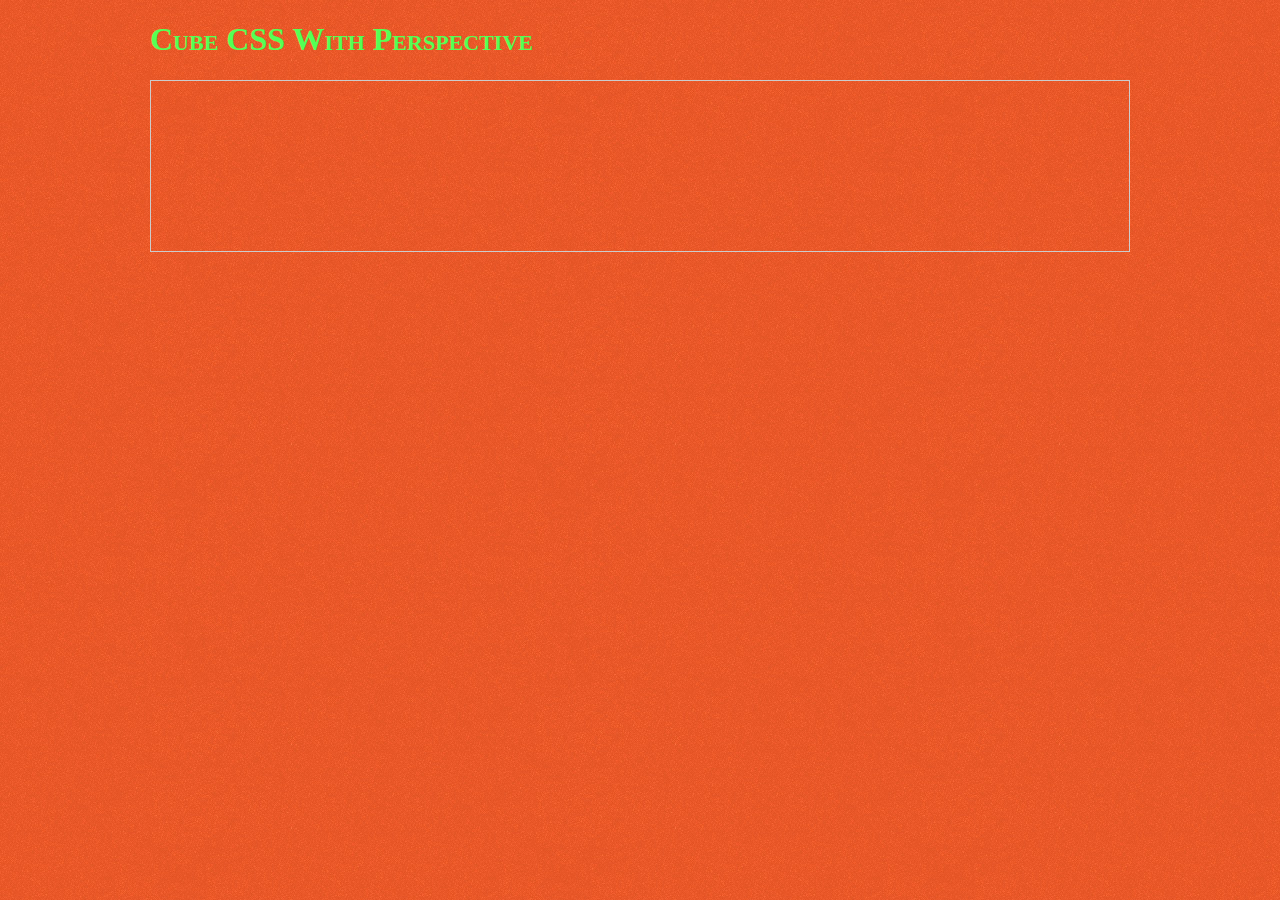
<file: index.html>
<!doctype html>
<html>
<head>
<meta charset="utf-8">
<title>..::Perspective::..</title>
<link type="text/css" rel="stylesheet" href="style.css" />
</head>
<body>
	<div class="content">
		<h1>Cube CSS With Perspective</h1>
		<div class="cube-container">
		
		<div id="cube1">
			<div class="front">T</div>
			<div class="back">A</div>
			<div class="right">:</div>
			<div class="left"></div>
			<div class="top">C</div>
			<div class="bottom">A</div>
		</div>
	
		<div id="cube2">
			<div class="front">h</div>
			<div class="back">l</div>
			<div class="right">B</div>
			<div class="left">C</div>
			<div class="top">u</div>
			<div class="bottom">P</div>
		</div>
		
		<div id="cube3">
			<div class="front">a</div>
			<div class="back">i</div>
			<div class="right">:</div>
			<div class="left">S</div>
			<div class="top">b</div>
			<div class="bottom">u</div>
		</div>
		
		
		<div id="cube4">
			<div class="front">t</div>
			<div class="back">G</div>
			<div class="right">Y</div>
			<div class="left">S</div>
			<div class="top">e</div>
			<div class="bottom">r</div>
		</div>
		
		
		<div id="cube5">
			<div class="front">'s</div>
			<div class="back">H</div>
			<div class="right">...</div>
			<div class="left"></div>
			<div class="top">...</div>
			<div class="bottom">e</div>
		</div>
	
		</div>
	</div>
</body>
</html>
</file>
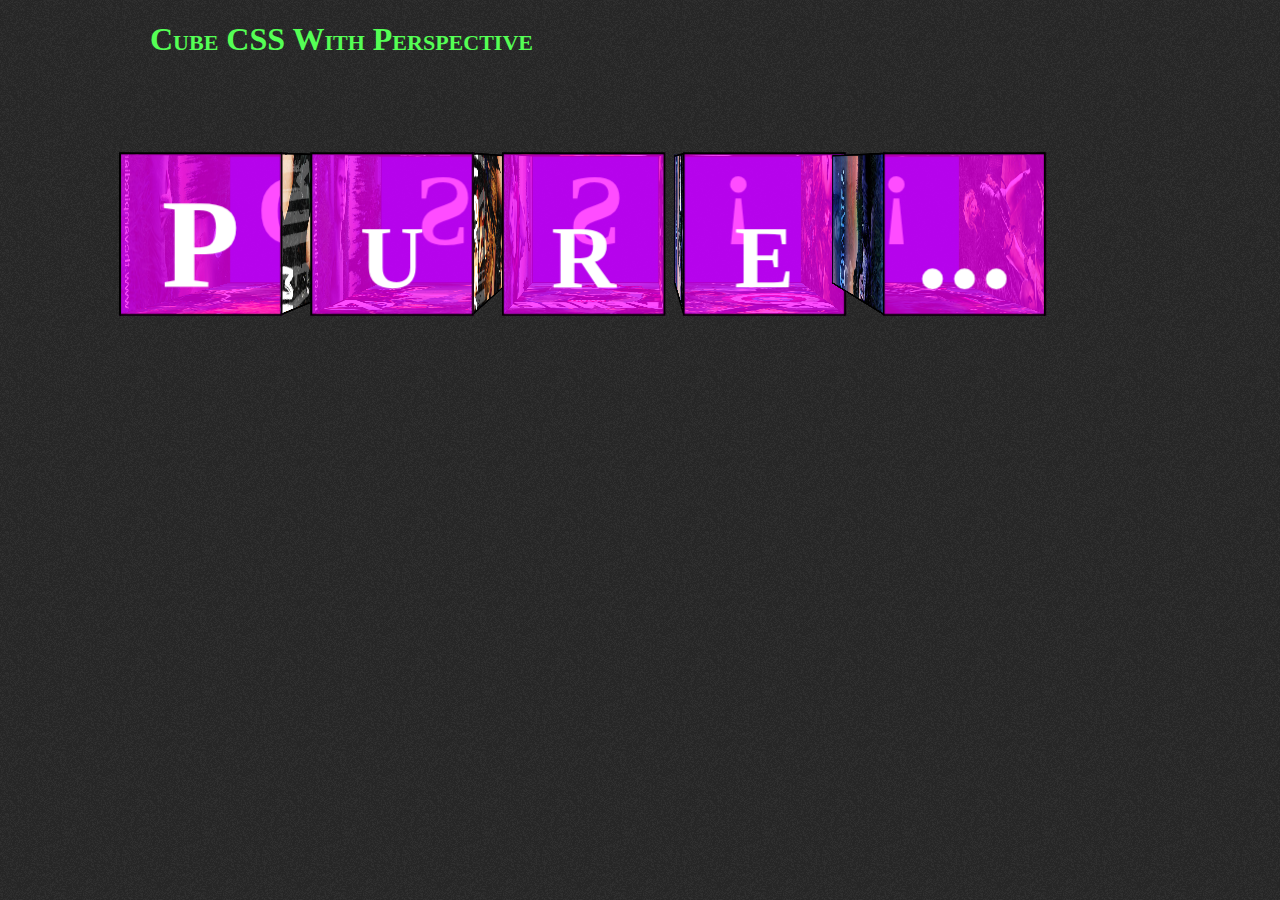
<file: demo2.html>
<!doctype html>
<html>
<head>
<meta charset="utf-8">
<title>..::Perspective::..</title>
<link type="text/css" rel="stylesheet" href="style2.css" />
</head>
<body>
	<div class="content">
		<h1>Cube CSS With Perspective</h1>
		<div class="cube-container">
		
		<div id="cube1">
			<div class="front"></div>
			<div class="back"></div>
			<div class="right"></div>
			<div class="left"></div>
			<div class="top">C</div>
			<div class="bottom">P</div>
		</div>
	
		<div id="cube2">
			<div class="front"></div>
			<div class="back"></div>
			<div class="right"></div>
			<div class="left"></div>
			<div class="top">S</div>
			<div class="bottom">u</div>
		</div>
		
		<div id="cube3">
			<div class="front"></div>
			<div class="back"></div>
			<div class="right"></div>
			<div class="left"></div>
			<div class="top">S</div>
			<div class="bottom">r</div>
		</div>
		
		
		<div id="cube4">
			<div class="front"></div>
			<div class="back"></div>
			<div class="right"></div>
			<div class="left"></div>
			<div class="top">!</div>
			<div class="bottom">e</div>
		</div>
		
		
		<div id="cube5">
			<div class="front"></div>
			<div class="back"></div>
			<div class="right"></div>
			<div class="left"></div>
			<div class="top">!</div>
			<div class="bottom">...</div>
		</div>
	
		</div>
	</div>
</body>
</html>
</file>
<file: style.css>
body{
	background-image:url(images/pattern_bg.jpg);
}

.content{
	width:980px;
	margin:0 auto;
}

.cube-container {
	height: 170px;
	position: relative;
	margin: 0 auto 40px;
	border: 1px solid #CCC;
	-webkit-perspective: 1200px;
	-moz-perspective: 1200px;
	-o-perspective: 1200px;
	perspective: 1200px;
}

h1{
	font-variant:small-caps;
	color:#5F5;
}

.cube-container > div{
	width:170px;
	height:170px;
	position: absolute;
	-webkit-transform-style: preserve-3d;
	-moz-transform-style: preserve-3d;
	-o-transform-style: preserve-3d;
	transform-style: preserve-3d;
	-webkit-animation: spincubeWebkit 18s infinite cubic-bezier(.34,1,1,.47);
	-moz-animation: spincubeMoz    18s infinite cubic-bezier(.34,1,1,.47);
	-o-animation: spincubeO      18s infinite cubic-bezier(.34,1,1,.47);
	animation: spincube       18s infinite cubic-bezier(.34,1,1,.47);
	-webkit-transform: rotateX(0) translateY(-340px);
	-moz-transform: rotateX(0) translateY(-340px);
	-o-transform: rotateX(0) translateY(-340px);
	-transform: rotateX(0) translateY(-340px);
}

#cube1 {
	top:0;
	left:0;
	
}

#cube2 {
	top:0;
	left:200px;
	-webkit-animation-delay:150ms;
	-moz-animation-delay:150ms;
	-o-animation-delay:150ms;
	animation-delay:150ms;
}

#cube3 {
	top:0;
	left:400px;
	-webkit-animation-delay:300ms;
	-moz-animation-delay:300ms;
	-o-animation-delay:300ms;
	animation-delay:300ms;
}

#cube4 {
	top:0;
	left:600px;
	-webkit-animation-delay:450ms;
	-moz-animation-delay:450ms;
	-o-animation-delay:450ms;
	animation-delay:450ms;
}

#cube5 {
	top:0;
	left:830px;
	-webkit-animation-delay:600ms;	
	-moz-animation-delay:600ms;
	-o-animation-delay:600ms;
	animation-delay:600ms;
}


.cube-container > div > div {
	display: block;
	position: absolute;
	width: 170px;
	height: 170px;
	border: 2px solid black;
	line-height: 170px;
	font-size: 120px;
	font-weight: bold;
	color: white;
	text-align: center;
	font-variant:small-caps;
}

.front  {
	background-color: hsla(   0, 100%, 50%, 0.7 ); 
	-webkit-transform: translateZ(86px);
	-moz-transform: translateZ(86px);
	-o-transform: translateZ(86px);
	transform: translateZ(86px);
}

.back {
	background-color: hsla(  60, 100%, 50%, 0.7 );
	-webkit-transform: rotateY(-180deg) translateZ(86px);
	-moz-transform: rotateY(-180deg) translateZ(86px);
	-o-transform: rotateY(-180deg) translateZ(86px);
	transform: rotateY(-180deg) translateZ(86px);
}

.right {
	background-color: hsla( 120, 100%, 50%, 0.7 );
	-webkit-transform: rotateY(90deg) translateZ(86px);
	-moz-transform: rotateY(90deg) translateZ(86px);
	-o-transform: rotateY(90deg) translateZ(86px);
	transform: rotateY(90deg) translateZ(86px);
}

.left {
	background-color: hsla( 300, 100%, 20%, 0.7 );
	-webkit-transform: rotateY(-90deg) translateZ(86px);
	-moz-transform: rotateY(-90deg) translateZ(86px);
	-o-transform: rotateY(-90deg) translateZ(86px);
	transform: rotateY(-90deg) translateZ(86px);
}

.top {
	background-color: hsla( 240, 100%, 50%, 0.7 );
	-webkit-transform: rotateX(90deg) translateZ(86px);
	-moz-transform: rotateX(90deg) translateZ(86px);
	-o-transform: rotateX(90deg) translateZ(86px);
	transform: rotateX(90deg) translateZ(86px);
}

.bottom {
	background-color: hsla( 300, 100%, 50%, 0.7 );
	-webkit-transform: rotateX(-90deg) translateZ(86px);
	-moz-transform: rotateX(-90deg) translateZ(86px);
	-o-transform: rotateX(-90deg) translateZ(86px);
	transform: rotateX(-90deg) translateZ(86px);
}

@-webkit-keyframes spincubeWebkit {
	
	0% { 
		-webkit-transform: rotateX(30deg) translateY(-340px);
	}
	8%{
		-webkit-transform: rotateX(0) translateZ(0);
	}
	16%{
		-webkit-transform: rotateX(90deg) translateY(220px);
	}
	32%{
		-webkit-transform: rotateX(90deg) translateY(0);
	}
	40%{
		-webkit-transform: rotateX(-90deg) translateY(340px);
	}
	48%{
		-webkit-transform: rotateX(-90deg) translateY(0);
	}
	56%{
		-webkit-transform: rotateY(90deg);
	}
	64%{
		-webkit-transform: rotateY(90deg);
	}
	72%{
		-webkit-transform: rotateY(-90deg);
	}
	80%{
		-webkit-transform: rotateY(-90deg);
	}
	86%{
		-webkit-transform:translateY(50px) rotateX(40deg) rotateY(-180deg) ;
	}
	96%{
		-webkit-transform:rotateX(0) rotateY(-180deg) ;
	}
	100%{
		-webkit-transform: rotateX(0) translateY(-340px);
	}

}

@-moz-keyframes spincubeMoz {
	
	0% { 
		-moz-transform: rotateX(30deg) translateY(-340px);
	}
	8%{
		-moz-transform: rotateX(0) translateZ(0);
	}
	16%{
		-moz-transform: rotateX(90deg) translateY(220px);
	}
	32%{
		-moz-transform: rotateX(90deg) translateY(0);
	}
	40%{
		-moz-transform: rotateX(-90deg) translateY(340px);
	}
	48%{
		-moz-transform: rotateX(-90deg) translateY(0);
	}
	56%{
		-moz-transform: rotateY(90deg);
	}
	64%{
		-moz-transform: rotateY(90deg);
	}
	72%{
		-moz-transform: rotateY(-90deg);
	}
	80%{
		-moz-transform: rotateY(-90deg);
	}
	86%{
		-moz-transform:translateY(50px) rotateX(40deg) rotateY(-180deg) ;
	}
	96%{
		-moz-transform:rotateX(0) rotateY(-180deg) ;
	}
	100%{
		-moz-transform: rotateX(0) translateY(-340px);
	}

}

@-o-keyframes spincubeO {
	
	0% { 
		-o-transform: rotateX(30deg) translateY(-340px);
	}
	8%{
		-o-transform: rotateX(0) translateZ(0);
	}
	16%{
		-o-transform: rotateX(90deg) translateY(220px);
	}
	32%{
		-o-transform: rotateX(90deg) translateY(0);
	}
	40%{
		-o-transform: rotateX(-90deg) translateY(340px);
	}
	48%{
		-o-transform: rotateX(-90deg) translateY(0);
	}
	56%{
		-o-transform: rotateY(90deg);
	}
	64%{
		-o-transform: rotateY(90deg);
	}
	72%{
		-o-transform: rotateY(-90deg);
	}
	80%{
		-o-transform: rotateY(-90deg);
	}
	86%{
		-o-transform:translateY(50px) rotateX(40deg) rotateY(-180deg) ;
	}
	96%{
		-o-transform:rotateX(0) rotateY(-180deg) ;
	}
	100%{
		-o-transform: rotateX(0) translateY(-340px);
	}

}

@keyframes spincube{
	
	0% { 
		transform: rotateX(30deg) translateY(-340px);
	}
	8%{
		transform: rotateX(0) translateZ(0);
	}
	16%{
		transform: rotateX(90deg) translateY(220px);
	}
	32%{
		transform: rotateX(90deg) translateY(0);
	}
	40%{
		transform: rotateX(-90deg) translateY(340px);
	}
	48%{
		transform: rotateX(-90deg) translateY(0);
	}
	56%{
		transform: rotateY(90deg);
	}
	64%{
		transform: rotateY(90deg);
	}
	72%{
		transform: rotateY(-90deg);
	}
	80%{
		transform: rotateY(-90deg);
	}
	86%{
		transform:translateY(50px) rotateX(40deg) rotateY(-180deg) ;
	}
	96%{
		transform:rotateX(0) rotateY(-180deg) ;
	}
	100%{
		transform: rotateX(0) translateY(-340px);
	}

}
</file>
<file: style2.css>
body{
	background-image:url(images/pattern_bg.png);
}

.content{
	width:980px;
	margin:0 auto;
}

.cube-container {
	height: 170px;
	position: relative;
	-webkit-perspective: 1200px;
	-moz-perspective: 1200px;
	-o-perspective: 1200px;
	perspective: 1200px;
}

h1{
	font-variant:small-caps;
	color:#5F5;
}

.cube-container > div{
	width:150px;
	height:300px;
	position: absolute;
	-webkit-transform-style: preserve-3d;
	-moz-transform-style: preserve-3d;
	-o-transform-style: preserve-3d;
	transform-style: preserve-3d;
	-webkit-animation: spincubeWebkit 25s infinite cubic-bezier(.34,1,1,.47);
	-moz-animation: spincubeMoz    25s infinite cubic-bezier(.34,1,1,.47);
	-o-animation: spincubeO      25s infinite cubic-bezier(.34,1,1,.47);
	animation: spincube       25s infinite cubic-bezier(.34,1,1,.47);
	-webkit-transform: rotateX(90deg) translateY(-80px);
	-moz-transform: rotateX(90deg) translateY(-80px);
	-o-transform: rotateX(90deg) translateY(-80px);
	transform: rotateX(90deg) translateY(-80px);
}

#cube1 {
	top:0;
	left:0;
	
}

#cube2 {
	top:0;
	left:180px;
	-webkit-animation-delay:150ms;
	-moz-animation-delay:150ms;
	-o-animation-delay:150ms;
	animation-delay:150ms;
}

#cube3 {
	top:0;
	left:360px;
	-webkit-animation-delay:300ms;
	-moz-animation-delay:300ms;
	-o-animation-delay:300ms;
	animation-delay:300ms;
}

#cube4 {
	top:0;
	left:530px;
	-webkit-animation-delay:450ms;
	-moz-animation-delay:450ms;
	-o-animation-delay:450ms;
	animation-delay:450ms;
}

#cube5 {
	top:0;
	left:718px;
	-webkit-animation-delay:600ms;	
	-moz-animation-delay:600ms;
	-o-animation-delay:600ms;
	animation-delay:600ms;
}


.cube-container > div > div {
	display: block;
	position: absolute;
	width: 150px;
	height: 300px;
	border: 2px solid black;
	line-height: 170px;
	font-size: 120px;
	font-weight: bold;
	color: white;
	text-align: center;
	font-variant:small-caps;
}

.front  {
	-webkit-transform: translateZ(75px);
	-moz-transform: translateZ(75px);
	-o-transform: translateZ(75px);
	transform: translateZ(75px);
	background-image:url(images/1.png);
}
#cube1 .front{
	background-position:750px 0;
}
#cube2 .front{
	background-position:600px 0;
}
#cube3 .front{
	background-position:450px 0;
}
#cube4 .front{
	background-position:300px 0;
}
#cube5 .front{
	background-position:150px 0;
}

.back {
	-webkit-transform: rotateY(-180deg) translateZ(75px);
	-moz-transform: rotateY(-180deg) translateZ(75px);
	-o-transform: rotateY(-180deg) translateZ(75px);
	transform: rotateY(-180deg) translateZ(75px);
	background-image:url(images/3.jpg);
}
#cube1 .back{
	background-position:750px 0;
}
#cube2 .back{
	background-position:600px 0;
}
#cube3 .back{
	background-position:450px 0;
}
#cube4 .back{
	background-position:300px 0;
}
#cube5 .back{
	background-position:150px 0;
}

.right {
	-webkit-transform: rotateY(90deg) translateZ(75px);
	-moz-transform: rotateY(90deg) translateZ(75px);
	-o-transform: rotateY(90deg) translateZ(75px);
	transform: rotateY(90deg) translateZ(75px);
	background-image:url(images/5.png);
}
#cube1 .right{
	background-position:750px 0;
}
#cube2 .right{
	background-position:600px 0;
}
#cube3 .right{
	background-position:450px 0;
}
#cube4 .right{
	background-position:300px 0;
}
#cube5 .right{
	background-position:150px 0;
}

.left {
	-webkit-transform: rotateY(-90deg) translateZ(75px);
	-moz-transform: rotateY(-90deg) translateZ(75px);
	-o-transform: rotateY(-90deg) translateZ(75px);
	transform: rotateY(-90deg) translateZ(75px);
	background-image:url(images/4.jpg);
}
#cube1 .left{
	background-position:750px 0;
}
#cube2 .left{
	background-position:600px 0;
}
#cube3 .left{
	background-position:450px 0;
}
#cube4 .left{
	background-position:300px 0;
}
#cube5 .left{
	background-position:150px 0;
}

.top {
	background-color: hsla( 240, 100%, 50%, 0.7 );
	-webkit-transform: rotateX(90deg) translateZ(75px);
	-moz-transform: rotateX(90deg) translateZ(75px);
	-o-transform: rotateX(90deg) translateZ(75px);
	transform: rotateX(90deg) translateZ(75px);
	width:150px !important;
	height:150px !important;
}

.bottom {
	background-color: hsla( 300, 100%, 50%, 0.7 );
	-webkit-transform: rotateX(-90deg) translateZ(225px);
	-moz-transform: rotateX(-90deg) translateZ(225px);
	-o-transform: rotateX(-90deg) translateZ(225px);
	transform: rotateX(-90deg) translateZ(225px);
	width:150px !important;
	height:150px !important;
}

@-webkit-keyframes spincubeWebkit {
	
	0% { 
		-webkit-transform: rotateX(90deg) translateY(-80px);
	}
	8%{
		-webkit-transform: rotateX(90deg) translateY(120px);
	}
	12%{
		-webkit-transform: rotateX(-90deg) translateY(0) rotateY(10deg);
	}
	20%{
		-webkit-transform: rotateX(-90deg) translateY(300px) rotateY(0);
	}
	24%{
		-webkit-transform: rotateY(0) translateY(0px);
	}
	34%{
		-webkit-transform: rotateY(0) rotateX(0);
	}
	38%{
		-webkit-transform: rotateY(180deg);
	}
	48%{
		-webkit-transform: rotateY(180deg);
	}
	52%{
		-webkit-transform: rotateY(-90deg);
	}
	62%{
		-webkit-transform: rotateY(-90deg);
	}
	66%{
		-webkit-transform: rotateY(90deg);
	}
	86%{
		-webkit-transform: rotateY(90deg);
	}
	90%{
		-webkit-transform: rotateX(0) translateY(-440px);
	}
	100%{
		-webkit-transform: rotateX(0) translateY(-440px);
	}

}

@-moz-keyframes spincubeMoz {
	
	0% { 
		-moz-transform: rotateX(90deg) translateY(-80px);
	}
	8%{
		-moz-transform: rotateX(90deg) translateY(120px);
	}
	12%{
		-moz-transform: rotateX(-90deg) translateY(0) rotateY(10deg);
	}
	20%{
		-moz-transform: rotateX(-90deg) translateY(300px) rotateY(0);
	}
	24%{
		-moz-transform: rotateY(0) translateY(0px);
	}
	34%{
		-moz-transform: rotateY(0) rotateX(0);
	}
	38%{
		-moz-transform: rotateY(180deg);
	}
	48%{
		-moz-transform: rotateY(180deg);
	}
	52%{
		-moz-transform: rotateY(-90deg);
	}
	62%{
		-webkit-transform: rotateY(-90deg);
	}
	66%{
		-moz-transform: rotateY(90deg);
	}
	86%{
		-moz-transform: rotateY(90deg);
	}
	90%{
		-moz-transform: rotateX(0) translateY(-440px);
	}
	100%{
		-moz-transform: rotateX(0) translateY(-440px);
	}

}

@-o-keyframes spincubeO {
	
	0% { 
		-o-transform: rotateX(90deg) translateY(-80px);
	}
	8%{
		-o-transform: rotateX(90deg) translateY(120px);
	}
	12%{
		-o-transform: rotateX(-90deg) translateY(0) rotateY(10deg);
	}
	20%{
		-o-transform: rotateX(-90deg) translateY(300px) rotateY(0);
	}
	24%{
		-o-transform: rotateY(0) translateY(0px);
	}
	34%{
		-o-transform: rotateY(0) rotateX(0);
	}
	38%{
		-o-transform: rotateY(180deg);
	}
	48%{
		-o-transform: rotateY(180deg);
	}
	52%{
		-o-transform: rotateY(-90deg);
	}
	62%{
		-o-transform: rotateY(-90deg);
	}
	66%{
		-o-transform: rotateY(90deg);
	}
	86%{
		-o-transform: rotateY(90deg);
	}
	90%{
		-o-transform: rotateX(0) translateY(-440px);
	}
	100%{
		-o-transform: rotateX(0) translateY(-440px);
	}

}

@keyframes spincube{
	
	0% { 
		transform: rotateX(90deg) translateY(-80px);
	}
	8%{
		transform: rotateX(90deg) translateY(120px);
	}
	12%{
		transform: rotateX(-90deg) translateY(0) rotateY(10deg);
	}
	20%{
		transform: rotateX(-90deg) translateY(300px) rotateY(0);
	}
	24%{
		transform: rotateY(0) translateY(0px);
	}
	34%{
		transform: rotateY(0) rotateX(0);
	}
	38%{
		transform: rotateY(180deg);
	}
	48%{
		transform: rotateY(180deg);
	}
	52%{
		transform: rotateY(-90deg);
	}
	62%{
		transform: rotateY(-90deg);
	}
	66%{
		transform: rotateY(90deg);
	}
	86%{
		transform: rotateY(90deg);
	}
	90%{
		transform: rotateX(0) translateY(-440px);
	}
	100%{
		transform: rotateX(0) translateY(-440px);
	}

}
</file>
